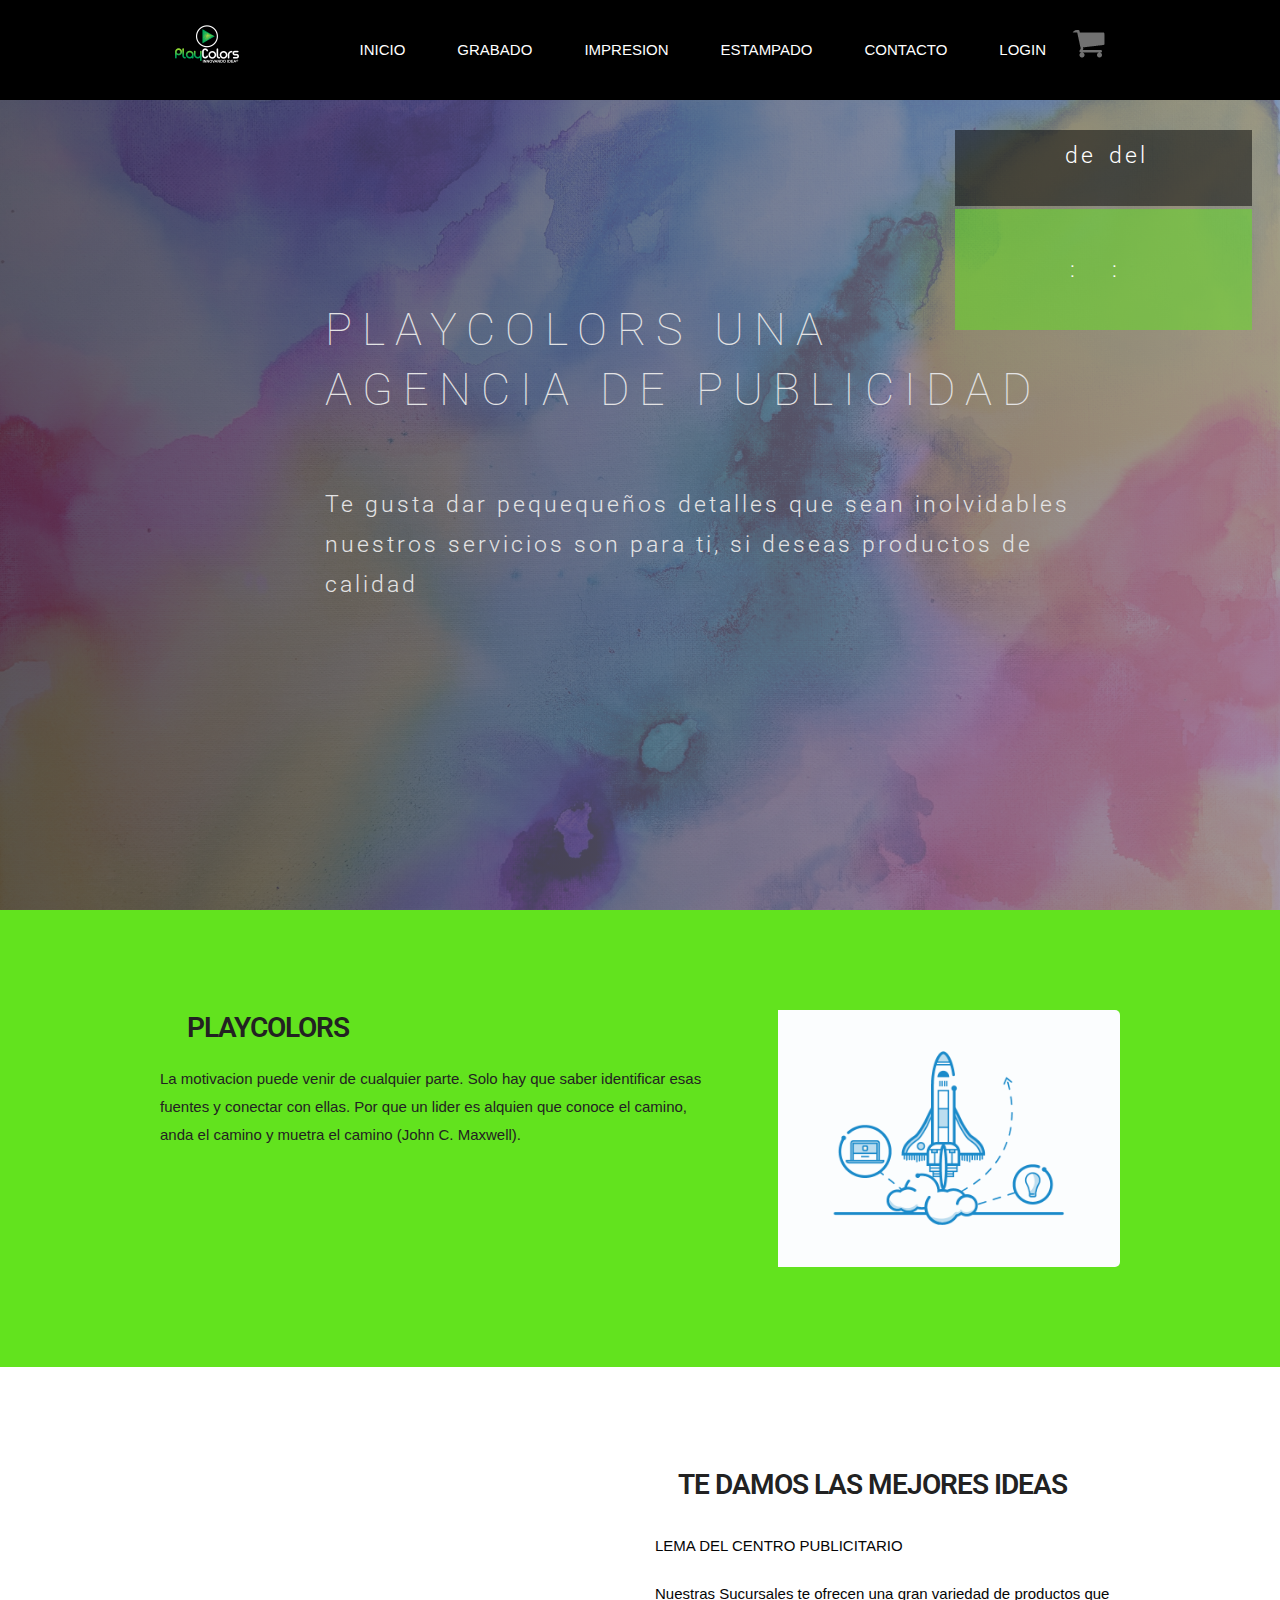
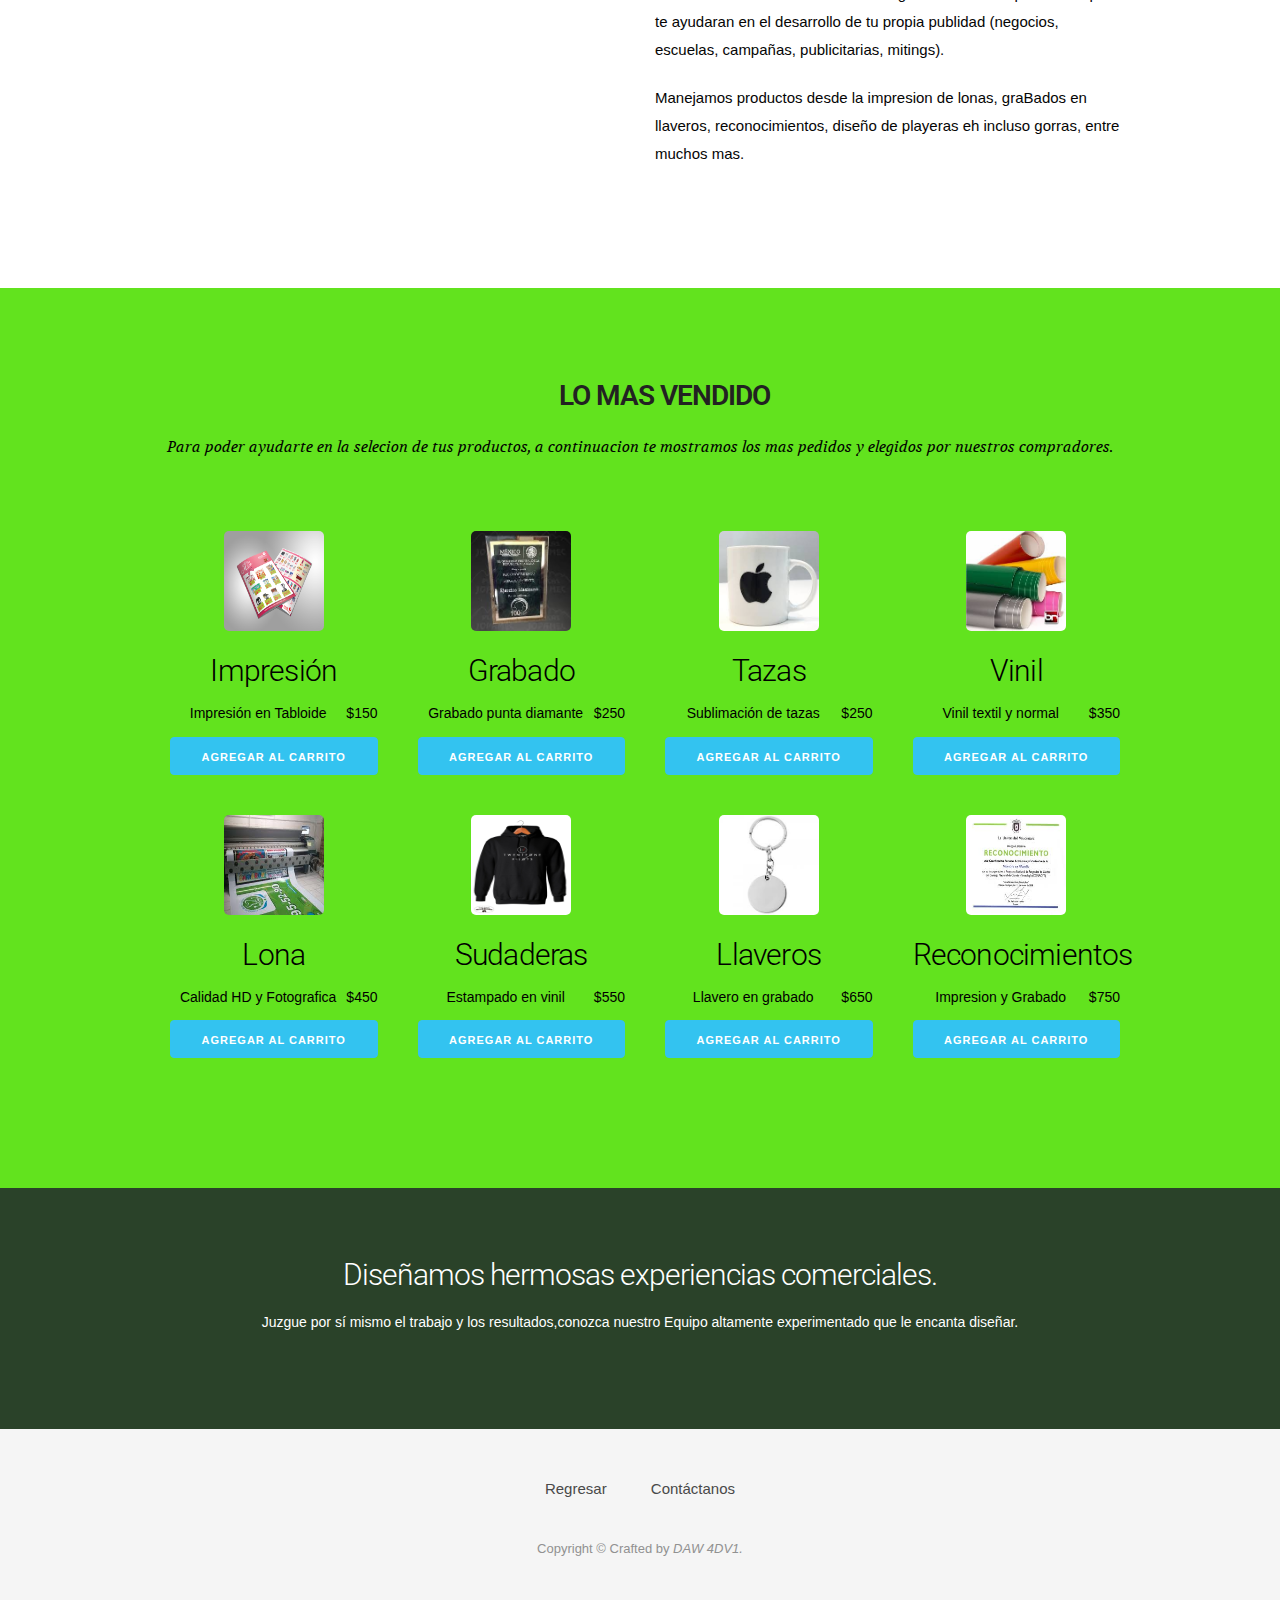
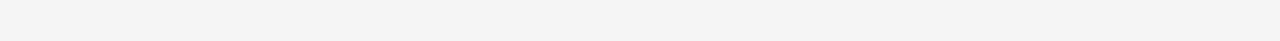
<file: proyectoFinal/index.html>
<!DOCTYPE html>
<html lang="es_MX">

<head>
  <meta charset="utf-8">

  <title>PlayColors</title>
  <meta name="description" content="">
  <meta name="viewport" content="width=device-width, initial-scale=1.0">
  <!-- CSS -->
  <link rel="stylesheet" href="css/owl.carousel.css">
  <link rel="stylesheet" href="css/bootstrap.min.css">
  <link rel="stylesheet" href="css/font-awesome.min.css">
  <link rel="stylesheet" href="css/style.css">
  <link rel="stylesheet" href="css/ionicons.min.css">
  <link rel="stylesheet" href="css/animate.css">
  <link rel="stylesheet" href="css/responsive.css">
  <link rel="stylesheet" href="./css/custom.css">
  <link rel="stylesheet" href="./css/skeleton.css">
  <link rel="stylesheet" href="css/reloj.css">
  <script src="scripts/ajax.js" defer></script>
  <script src="scripts/reloj.js" defer></script>
  <script src="https://code.jquery.com/jquery-3.6.0.min.js" defer></script>
  <script src="scripts/menu.js" defer></script>
</head>

<body>


  <!-- Header -->
  <header>
    <div class="container">
      <div class="row">
        <div class="col-md-12">
          <nav class="navbar navbar-default">
            <div class="container-fluid">
              <div class="navbar-header">

                <button id="menu-toggle" type="button" class="navbar-toggle collapsed" data-toggle="collapse"
                  data-target="#bs-example-navbar-collapse-1">
                  <span class="sr-only">Toggle navigation</span>
                  <span class="icon-bar"></span>
                  <span class="icon-bar"></span>
                  <span class="icon-bar"></span>
                </button>

                <a class="navbar-brand" href="index.html">
                  <img src="img/logo.png" alt="Logo">
                </a>
              </div>
              <div class="collapse navbar-collapse" id="bs-example-navbar-collapse-1">
                <ul class="nav navbar-nav navbar-right">
                  <li><a href="index.html">INICIO</a></li>
                  <li><a href="grabado.html">GRABADO</a></li>
                  <li><a href="impresion.html">IMPRESION</a></li>
                  <li><a href="estampado.html">ESTAMPADO</a></li>
                  <li><a href="contact.html">CONTACTO</a></li>
                  <li><a href="login.html">LOGIN</a></li>
                  <li class="submenu">
                    <img src="img/cart.png" id="img-carrito">
                    <div id="carrito">

                      <table id="lista-carrito" class="u-full-width">
                        <thead>
                          <tr>
                            <th>Imagen</th>
                            <th>Nombre</th>
                            <th>Precio</th>
                            <th>Cantidad</th>
                            <th></th>
                          </tr>
                        </thead>
                        <tbody></tbody>
                      </table>

                      <a href="#" id="vaciar-carrito" class="button-carrito u-full-width" style="color: #555;">Vaciar
                        Carrito</a>
                    </div>
                  </li>
                </ul>
              </div>
            </div>
          </nav>
        </div>
      </div>
    </div>
  </header>

  <main>
    <!-- Slider Start -->
    <article id="slider">
      <div class="container">
        <div class="row">
          <div class="col-md-10 col-md-offset-2">
            <div class="block">
              <h1 class="animated fadeInUp"> PLAYCOLORS UNA <br> AGENCIA DE PUBLICIDAD </h1>
              <p class="animated fadeInUp">Te gusta dar pequequeños detalles que sean inolvidables <br> nuestros
                servicios son para ti, si deseas productos de calidad </p>
            
                <!-- reloj -->
              <section class="animated fadeInUp wrap">
                <div class="widget">
                  <div class="fecha">
                    <p id="diaSemana" class="diaSemana"></p>
                    <p id="dia" class="dia"></p>
                    <p>de</p>
                    <p id="mes" class="mes"></p>
                    <p>del</p>
                    <p id="year" class="year"></p>
                  </div>

                  <div class="reloj">
                    <p id="horas" class="horas"></p>
                    <p>:</p>
                    <p id="minutos" class="minutos"></p>
                    <p>:</p>
                    <p id="segundos" class="segundos"></p>
                    <p id="ampm" class="ampm"></p>
                  </div>
                </div>
              </section>

              </div>
          </div>
        </div>
      </div>
    </article>
    <!-- Wrapper Start -->
    <section id="intro">
      <div class="container">
        <div class="row">
          <div class="col-md-7 col-sm-12">

            <div class="section-title">
              <h2>PlayColors</h2>

            </div>
            <p>La motivacion puede venir de cualquier parte. Solo hay que saber identificar esas fuentes y conectar con
              ellas. Por que un lider es alquien que conoce el camino, anda el camino y muetra el camino (John C.
              Maxwell). </p>

          </div>
          <div class="col-md-5 col-sm-12">
            <div class="block">
              <img src="img/wrapper-img.gif" alt="Img">
            </div>
          </div>
        </div>
      </div>
    </section>

    <section id="feature">
      <div class="container">
        <div class="row">
          <div class="col-md-6 col-md-offset-6">
            <h2>TE DAMOS LAS MEJORES IDEAS</h2>
            <p>LEMA DEL CENTRO PUBLICITARIO</p>
            <p>Nuestras Sucursales te ofrecen una gran variedad de productos que te ayudaran en el desarrollo de tu
              propia publidad (negocios, escuelas, campañas, publicitarias, mitings).</p>
            <p>Manejamos productos desde la impresion de lonas, graBados en llaveros, reconocimientos, diseño de
              playeras eh incluso gorras, entre muchos mas.</p>
          </div>
        </div>
      </div>
    </section>

    <!-- Service Start -->
    <section id="service">
      <div class="container" id="lista-articulos">
        <div class="row">
          <div class="section-title">
            <h2>LO MAS VENDIDO</h2>
            <p>Para poder ayudarte en la selecion de tus productos, a continuacion te mostramos los mas pedidos y
              elegidos por nuestros compradores.</p>
          </div>
        </div>
        <div class="row ">
          <div class="col-sm-6 col-md-3">
            <div class="service-item">
              <img src="img/Tabloide.jpg" class="imh" alt="impresion">
              <h4>Impresión</h4>
              <p class="precio">Impresión en Tabloide <span class="u-pull-right ">$150</span></p>
              <a href="#" class="u-full-width button-primary button input agregar-carrito" data-id="1">Agregar Al Carrito</a>
            </div>
          </div>
          <div class="col-sm-6 col-md-3">
            <div class="service-item">
              <img src="img/8.jpg" class="imh" alt="grabado">
              <h4>Grabado</h4>
              <p class="precio">Grabado punta diamante <span class="u-pull-right ">$250</span></p>
              <a href="#" class="u-full-width button-primary button input agregar-carrito" data-id="2">Agregar Al Carrito</a>
            </div>
          </div>
          <div class="col-sm-6 col-md-3">
            <div class="service-item">
              <img src="img/9.jpg" class="imh" alt="tazas">
              <h4>Tazas</h4>
              <p class="precio">Sublimación de tazas <span class="u-pull-right ">$250</span></p>
              <a href="#" class="u-full-width button-primary button input agregar-carrito" data-id="3">Agregar Al Carrito</a>
            </div>
          </div>
          <div class="col-sm-6 col-md-3">
            <div class="service-item">
              <img src="img/10.jpg" class="imh" alt="vinil">
              <h4>Vinil</h4>
              <p class="precio">Vinil textil y normal <span class="u-pull-right ">$350</span></p>
              <a href="#" class="u-full-width button-primary button input agregar-carrito" data-id="4">Agregar Al Carrito</a>
            </div>
          </div>
          <div class="col-sm-6 col-md-3">
            <div class="service-item">
              <img src="img/12.jpg" class="imh" alt="lona">
              <h4>Lona</h4>
              <p class="precio">Calidad HD y Fotografica <span class="u-pull-right ">$450</span></p>
              <a href="#" class="u-full-width button-primary button input agregar-carrito" data-id="5">Agregar Al Carrito</a>
            </div>
          </div>
          <div class="col-sm-6 col-md-3">
            <div class="service-item">
              <img src="img/11.jpg" class="imh" alt="sudaderas">
              <h4>Sudaderas</h4>
              <p class="precio">Estampado en vinil <span class="u-pull-right ">$550</span></p>
              <a href="#" class="u-full-width button-primary button input agregar-carrito" data-id="6">Agregar Al Carrito</a>
            </div>
          </div>
          <div class="col-sm-6 col-md-3">
            <div class="service-item">
              <img src="img/13.jpg" class="imh" alt="llaveros">
              <h4>Llaveros</h4>
              <p class="precio">Llavero en grabado <span class="u-pull-right ">$650</span></p>
              <a href="#" class="u-full-width button-primary button input agregar-carrito" data-id="7">Agregar Al Carrito</a>
            </div>
          </div>
          <div class="col-sm-6 col-md-3">
            <div class="service-item">
              <img src="img/14.jpg" class="imh" alt="reconocimientos">
              <h4>Reconocimientos</h4>
              <p class="precio">Impresion y Grabado <span class="u-pull-right ">$750</span></p>
              <a href="#" class="u-full-width button-primary button input agregar-carrito" data-id="8">Agregar Al Carrito</a>
            </div>
          </div>
        </div>
      </div>
    </section>
    <!-- Call to action Start -->
    <section id="call-to-action">
      <div class="container">
        <div class="row">
          <div class="col-md-12">
            <div class="block">
              <h2> Diseñamos hermosas experiencias comerciales.</h2>
              <p>Juzgue por sí mismo el trabajo y los resultados,conozca nuestro Equipo altamente experimentado que le
                encanta diseñar.</p>
            </div>
          </div>
        </div>
      </div>
    </section>
  </main>

  <!-- footer Start -->
  <footer>
    <div class="container">
      <div class="row">
        <div class="col-md-12">
          <div class="footer-manu">
            <ul>
              <li><a href="index.html">Regresar</a></li>
              <li><a href="contact.html">Contáctanos</a></li>
            </ul>
          </div>
          <p>Copyright &copy; Crafted by <em>DAW 4DV1.</em> </p>
        </div>
      </div>
    </div>
  </footer>

  <script src="./js/app.js"></script>
</body>


</html>
</file>
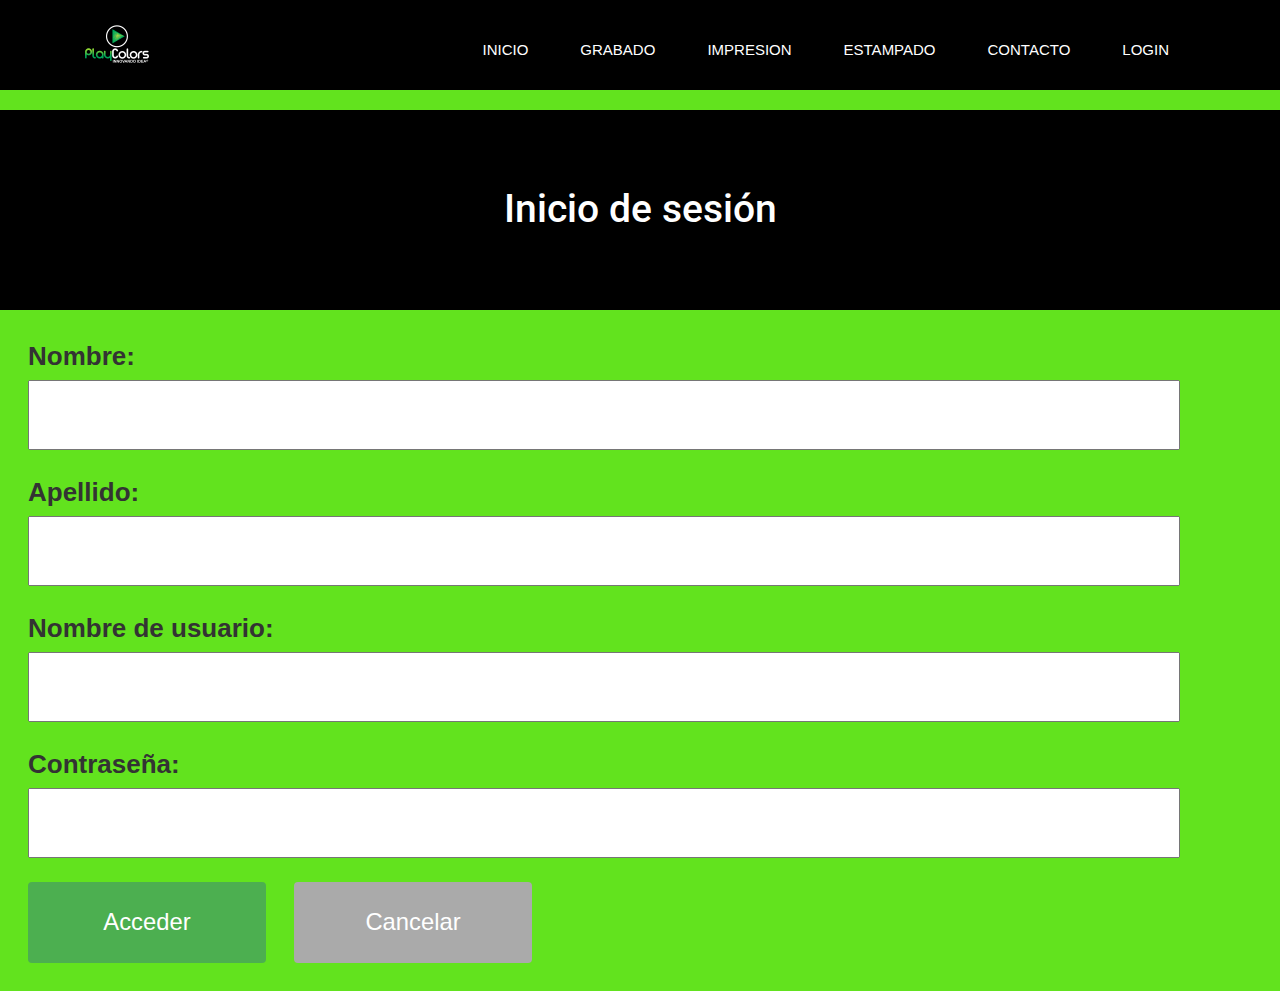
<file: proyectoFinal/login.html>
<!DOCTYPE html>
<html lang="es-MX">

<head>
  <meta charset="utf-8">
  <meta name="description" content="">
  <meta name="viewport" content="width=device-width, initial-scale=1.0">

  <title>Formulario de inicio de sesión</title>
  <link rel="stylesheet" href="css/owl.carousel.css">
  <link rel="stylesheet" href="css/bootstrap.min.css">
  <link rel="stylesheet" href="css/font-awesome.min.css">
  <link rel="stylesheet" href="css/style.css">
  <link rel="stylesheet" href="css/ionicons.min.css">
  <link rel="stylesheet" href="css/animate.css">
  <link rel="stylesheet" href="css/responsive.css">
  <link rel="stylesheet" href="css/login.css">
  <link rel="preconnect" href="https://fonts.googleapis.com">
  <link rel="preconnect" href="https://fonts.gstatic.com" crossorigin>
  <link href="https://fonts.googleapis.com/css2?family=Oswald&display=swap" rel="stylesheet">
  
  <script src="scripts/menu.js" defer></script>
</head>

<body>


  <!-- Header -->
  <header>
    <div class="container">
      <div class="row">
        <div class="col-md-12">
          <nav class="navbar navbar-default">
            <div class="container-fluid">
              <div class="navbar-header">

                
                <a class="navbar-brand" href="index.html">
                  <img src="img/logo.png" alt="Logo">
                </a>
              </div>
              <div class="collapse navbar-collapse" id="bs-example-navbar-collapse-1">
                <ul class="nav navbar-nav navbar-right">
                  <li><a href="index.html">INICIO</a></li>
                  <li><a href="grabado.html">GRABADO</a></li>
                  <li><a href="impresion.html">IMPRESION</a></li>
                  <li><a href="estampado.html">ESTAMPADO</a></li>
                  <li><a href="contact.html">CONTACTO</a></li>
                  <li><a href="login.html">LOGIN</a></li>
                </ul>
              </div>
            </div>
          </nav>
        </div>
      </div>
    </div>
  </header>
  <main>
    <h1>Inicio de sesión</h1>
    <form id="formulario" method="get" action="">

      <label for="first-name">Nombre:</label>
      <input type="text" id="first-name" name="first-name" required>
      <br>
      <label for="last-name">Apellido:</label>
      <input type="text" id="last-name" name="last-name" required>
      <br>
      <label for="username">Nombre de usuario:</label>
      <input type="text" id="username" name="username" required>
      <br>
      <label for="password">Contraseña:</label>
      <input type="password" id="password" name="password" required>
      <br>
      <div id="botones">
        <button type="submit" id="login-btn">Acceder</button>
        <button type="button" id="cancel-btn">Cancelar</button>
      </div>
    </form>
  </main>
</body>

</html>
</file>
<file: proyectoFinal/css/style.css>
@import url(http://fonts.googleapis.com/css?family=Open+Sans:400,300,600);
@import url(http://fonts.googleapis.com/css?family=Roboto:400,100,300,500,700);
@import url(http://fonts.googleapis.com/css?family=Volkhov:400italic);
/* var text-decoration */
/*--
	Common Css
--*/

.imh{
  width: 100px;
  height: 100px;

}
body {
  font-family: 'Open Sans', sans-serif;
  -webkit-font-smoothing: antialiased;
    background: #62E31E;
}
h1,
h2,
h3,
h4,
h5,
h6 {
  font-family: 'Roboto', sans-serif;
}

h2 {
  font-size: 30px;
  font-weight: 400;
  text-align: inherit;
  margin-top: 30px;
  margin-bottom: 50px;
  margin-left: 5%;
}
h3 {
  font-size: 28px;
  font-weight: 300;
  margin-left: 5%;
}
p {
  font-size: 15px;
  line-height: 28px;
}
ul {
  padding: 0;
  margin: 0;
  list-style: none;
}

figcaption{
  margin-bottom: 30px;
  margin-top: 2px;
}

a,
a:active,
a:focus,
a:active {
  text-decoration: none !important;
}
.imag {
  text-align: center;
  
}
img{
  border-radius: 5px;
}
.section-title {
  margin-bottom: 70px;
}
.section-title h2 {
  text-transform: uppercase;
  font-size: 28px;
  font-weight: 600;
}
.section-title p {
  font-family: 'Volkhov', serif;
  font-style: italic;
  color: #000;
}
/*--
	Header Start 
--*/
header {
  background: #000;
  padding: 20px 0;
}
header .navbar {
  margin-bottom: 0px;
  border: 0px;
}
header .navbar-brand {
  padding-top: 5px;
}
header .navbar-default {
  background: none;
  border: 0px;
}
header .navbar-default .navbar-nav {
  padding-top: 10px;
}
header .navbar-default .navbar-nav li a {
  color: #fff;
  padding: 10px 26px;
  font-size: 15px;
}
font header .navbar-default .navbar-nav li a:hover {
  color: #000;
}
/*---------------------------------------------
					Index Start 
-----------------------------------------------*/
/*--
	Slider Start 
--*/
#slider {
  background: url("../img/1.jpg") no-repeat;
  background-size: cover;
  background-attachment: fixed;
  background-position: 10% 0%;
  padding: 200px 0 280px 0;
  position: relative;
}
#slider:before {
  content: "";
  position: absolute;
  left: 0;
  top: 0;
  bottom: 0;
  right: 0;
  width: 100%;
  height: 100%;
  background: linear-gradient(to left, #8b86a3, #322e40);
  opacity: 0.8;
}
#slider .block {
  color: #E3E3E4;
}
#slider .block h1 {
  font-family: 'Roboto', sans-serif;
  font-weight: 100;
  font-size: 45px;
  line-height: 60px;
  letter-spacing: 10px;
  padding-bottom: 45px;
}
#slider .block p {
  font-size: 23px;
  line-height: 40px;
  font-family: 'Roboto', sans-serif;
  font-weight: 300;
  letter-spacing: 3px;
}
/*--
	wrapper Start 
--*/
#intro {
  padding: 100px 0;
}
#intro .block h2 {
  padding-top: 35px;
  line-height: 27px;
  margin: 0;
}
#intro .block p {
  color: #000;
  padding-top: 20px;
}
#intro .block img {
  padding-left: 40px;
  width: 100%;
}
#intro .section-title {
  margin-bottom: 0px;
}
#intro .section-title p {
  padding-top: 20px;
}
/*--
	service Start 
--*/
#service {
  text-align: center;
  padding: 90px 0;
}
#service .service-item {
  padding-bottom: 30px;
  padding-left: 10px;
}
#service .service-item i {
  font-size: 60px;
  color: #000;
}
#service .service-item h4 {
  padding-top: 20px;
  margin: 0;
  color: #000;
}
#service .service-item p {
  color: #000;
  padding-top: 10px;
  margin: 0;
  font-size: 14px;
  line-height: 1.8;
}
/*--
	call-to-action Start 
--*/
#call-to-action {
  background: url("../img/offset-printing.jpg") no-repeat;
  background-size: cover;
  background-attachment: fixed;
  padding: 70px 0px;
  position: relative;
  text-align: center;
  color: #fff;
}
#call-to-action:before {
  content: "";
  position: absolute;
  left: 0;
  right: 0;
  top: 0;
  bottom: 0;
  width: 100%;
  height: 100%;
  background: #1d192c;
  opacity: 0.8;
}
#call-to-action h2 {
  padding-bottom: 20px;
  line-height: 33px;
  margin: 0;
  font-size: 30px;
}
#call-to-action p {
  font-size: 14px;
  line-height: 1.6;
}
#call-to-action .btn-call-to-action {
  padding: 15px 35px;
  border: none;
  background-color: #fff;
  font-size: 15px;
  color: #333333;
  margin-top: 30px;
}
/*--
	Feature Start 
--*/
#feature {
  background: url("../img/111.jpg");
  background-position: 50% 94px;
  width: 100%;
  display: block;
  position: relative;
  overflow: visible;
  background-attachment: fixed;
  background-repeat: no-repeat;
  background-position: center center;
  background-color: #fff;
  -webkit-background-size: cover;
  -moz-background-size: cover;
  -o-background-size: cover;
  background-size: cover;
  -webkit-box-sizing: border-box;
  -moz-box-sizing: border-box;
  box-sizing: border-box;
  -webkit-backface-visibility: hidden;
  backface-visibility: hidden;
  padding: 100px 0;
}
#feature h2 {
  font-size: 28px;
  font-weight: 600;
  margin-bottom: 30px;
}
#feature p {
  color: #050505;
  margin-bottom: 20px;
}
#feature .btn-view-works {
  background: #655E7A;
  color: #fff;
  padding: 10px 20px;
}
/*--
	content Start 
--*/
#testimonial {
  padding: 100px 0;
}
#testimonial .block h2 {
  line-height: 27px;
  color: #fff;
  padding-top: 110px;
}
#testimonial .block p {
  padding-top: 50px;
  color: #fff;
}
#testimonial .counter-box li {
  width: 50%;
  float: left;
  text-align: center;
  margin: 30px 0 30px;
}
#testimonial .counter-box li i {
  font-size: 35px;
}
#testimonial .counter-box li h4 {
  font-size: 30px;
  font-weight: bold;
}
#testimonial .counter-box li span {
    color: #000;
}
#testimonial .testimonial-carousel {
  text-align: center;
  width: 75%;
  border: 1px solid #DEDEDE;
  padding: 24px;
  margin: 0 auto;
}
#testimonial .testimonial-carousel img {
  padding-bottom: 38px;
}
#testimonial .testimonial-carousel p {
  line-height: 28px;
  font-weight: 300;
  padding-bottom: 20px;
}
#testimonial .testimonial-carousel .user img {
  padding-bottom: 0px;
  border-radius: 500px;
}
#testimonial .testimonial-carousel .user p {
  padding-bottom: 0;
  font-size: 12px;
  line-height: 20px;
  color: #000;
}
#testimonial .testimonial-carousel .user p span {
  display: block;
  color: #000;
  font-weight: 600;
}
#testimonial .testimonial-carousel .owl-carousel .owl-pagination div {
  border: 1px solid #000;
  border-radius: 500px;
  display: inline-block;
  height: 10px;
  margin-right: 15px;
  width: 10px;
}
#testimonial .testimonial-carousel .owl-carousel .owl-pagination div.active {
  background: #fff;
  font-size: 30px;
  display: inline-block;
  border: 0px;
}
/*--
	features Start 
--*/
#clients-logo-section {
  padding-top: 30px;
  padding-bottom: 75px;
}
#clients-logo-section .clients-logo-img {
  padding: 0px 50px;
}
/*---------------------------------------------
					Work Start 
-----------------------------------------------*/
/*--
	Slider-work Start 
--*/
#global-header {
  background: url("../img/slider-bg2.jpg") no-repeat;
  background-size: cover;
  padding-top: 150px;
  padding-bottom: 107px;
  position: relative;
  background-attachment: fixed;
}
#global-header:before {
  content: "";
  position: absolute;
  left: 0;
  top: 0;
  bottom: 0;
  right: 0;
  width: 100%;
  height: 100%;
  background: linear-gradient(to left, #928dab, #1f1c2c 70%);
  opacity: 0.8;
}
#global-header .block {
  color: #E3E3E4;
  margin: 0 auto;
  padding-left: 90px;
  text-align: center;
}
#global-header .block h1 {
  font-weight: 100;
  font-size: 45px;
  letter-spacing: 6px;
  padding-bottom: 15px;
  margin-top: 0;
  text-transform: capitalize;
}
#global-header .block p {
  font-size: 16px;
  font-weight: 300;
  letter-spacing: 1px;
  word-spacing: 3px;
}
/*--
	portfolio-work Start 
--*/
#portfolio-work {
  overflow: hidden;
  padding: 80px 0;
}
#portfolio-work .block .portfolio-menu {
  padding-bottom: 30px;
  text-align: center;
}
#portfolio-work .block .portfolio-menu ul {
  border: 1px solid #999999;
  display: inline-block;
  margin-bottom: 40px;
}
#portfolio-work .block .portfolio-menu ul li {
  display: inline-block;
  padding: 0px 25px;
  cursor: pointer;
  font-size: 15px;
  line-height: 40px;
  font-weight: 600;
  color: #333333;
  text-transform: capitalize;
  position: relative;
}
#portfolio-work .block .portfolio-menu ul .active {
  color: #655E7A;
  position: relative;
}
#portfolio-work .block .portfolio-menu ul .active:before {
  content: "\f0d7";
  position: absolute;
  font-family: 'FontAwesome';
  bottom: -18px;
  font-size: 30px;
  width: 20px;
  left: 0px;
  right: 0px;
  top: 23px;
  margin: 0 auto;
  color: #fff;
  text-shadow: 0 1px 0px rgba(0, 0, 0, 0.9);
  -webkit-transition: all 0.4s ease-in-out;
  -moz-transition: all 0.4s ease-in-out;
  -o-transition: all 0.4s ease-in-out;
  -ms-transition: all 0.4s ease-in-out;
  transition: all 0.4s ease-in-out;
}
#portfolio-work .block .portfolio-menu ul li:hover:before {
  content: "\f0d7";
  position: absolute;
  font-family: 'FontAwesome';
  bottom: -18px;
  font-size: 30px;
  width: 20px;
  left: 0px;
  right: 0px;
  top: 24px;
  margin: 0 auto;
  color: #fff;
  text-shadow: 0 1px 0px rgba(0, 0, 0, 0.9);
  -webkit-transition: all 0.4s ease-in-out;
  -moz-transition: all 0.4s ease-in-out;
  -o-transition: all 0.4s ease-in-out;
  -ms-transition: all 0.4s ease-in-out;
  transition: all 0.4s ease-in-out;
}
#portfolio-work .block .portfolio-contant ul li {
  float: left;
  width: 32.22%;
  overflow: hidden;
  margin: 6px;
  position: relative;
}
#portfolio-work .block .portfolio-contant ul li:hover .overly {
  opacity: 1;
}
#portfolio-work .block .portfolio-contant ul li:hover .position-center {
  position: absolute;
  top: 50%;
  -webkit-transform: translate(0%, -50%);
  -moz-transform: translate(0%, -50%);
  -ms-transform: translate(0%, -50%);
  transform: translate(0%, -50%);
}
#portfolio-work .block .portfolio-contant ul li a {
  display: block;
  color: #fff;
}
#portfolio-work .block .portfolio-contant ul li a h2 {
  font-size: 22px;
  text-transform: uppercase;
  letter-spacing: 1px;
}
#portfolio-work .block .portfolio-contant ul li a p {
  font-size: 15px;
}
#portfolio-work .block .portfolio-contant ul li a span {
  font-style: italic;
  font-size: 13px;
  color: #655E7A;
}
#portfolio-work .block .portfolio-contant ul img {
  width: 100%;
  height: auto;
}
#portfolio-work .block .portfolio-contant .overly {
  position: absolute;
  top: 0;
  bottom: 0;
  right: 0;
  left: 0;
  background: rgba(0, 0, 0, 0.9);
  opacity: 0;
  -webkit-transition: .3s all;
  -o-transition: .3s all;
  transition: .3s all;
  text-align: center;
}
#portfolio-work .block .portfolio-contant .position-center {
  position: absolute;
  top: 50%;
  left: 10%;
  -webkit-transform: translate(0%, 50%);
  -moz-transform: translate(0%, 50%);
  -ms-transform: translate(0%, 50%);
  transform: translate(0%, 50%);
  -webkit-transition: .5s all;
  -o-transition: .5s all;
  transition: .5s all;
}
#portfolio-work .block .mix {
  display: none;
}
/*--
	wrapper-work Start 
--*/
#wrapper-work {
  overflow: hidden;
  padding-top: 100px;
}
#wrapper-work ul li {
  width: 50%;
  float: left;
  position: relative;
}
#wrapper-work ul li img {
  width: 100%;
  height: 100%;
}
#wrapper-work ul li .items-text {
  position: absolute;
  top: 0;
  bottom: 0;
  left: 0;
  right: 0;
  width: 100%;
  height: 100%;
  color: #fff;
  background: rgba(0, 0, 0, 0.6);
  padding-left: 44px;
  padding-top: 140px;
}
#wrapper-work ul li .items-text h2 {
  padding-bottom: 28px;
  padding-top: 75px;
  position: relative;
}
#wrapper-work ul li .items-text h2:before {
  content: "";
  position: absolute;
  left: 0;
  bottom: 0;
  width: 75px;
  height: 3px;
  background: #fff;
}
#wrapper-work ul li .items-text p {
  padding-top: 30px;
  font-size: 16px;
  line-height: 27px;
  font-weight: 300;
  padding-right: 80px;
}
/*--
	features-work Start 
--*/
#features-work {
  padding-top: 50px;
  padding-bottom: 75px;
}
#features-work .block ul li {
  width: 19%;
  text-align: center;
  display: inline-block;
  padding: 40px 0px;
}
/*---------------------------------------------
					Work Close 
-----------------------------------------------*/
/*=============================================*/
/*---------------------------------------------
					 Contact Start 
-----------------------------------------------*/
/*--
	slider-contact Start 
--*/
#slider-contact {
  background: url("../img/slider-bg2.jpg") no-repeat;
  background-size: cover;
  padding-top: 150px;
  padding-bottom: 107px;
  position: relative;
}
#slider-contact:before {
  content: "";
  position: absolute;
  left: 0;
  top: 0;
  bottom: 0;
  right: 0;
  width: 100%;
  height: 100%;
  background: linear-gradient(to left, #928dab, #1f1c2c 70%);
  opacity: 0.8;
}
#slider-contact .block {
  color: #E3E3E4;
  margin: 0 auto;
  padding-left: 90px;
}
#slider-contact .block h1 {
  font-family: 'Roboto', sans-serif;
  font-weight: 100;
  font-size: 45px;
  line-height: 60px;
  letter-spacing: 6px;
  padding-bottom: 15px;
}
#slider-contact .block p {
  font-size: 23px;
  line-height: 40px;
  font-family: 'Roboto', sans-serif;
  font-weight: 300;
  letter-spacing: 1px;
  word-spacing: 3px;
}
/*--
	contact-form Start 
--*/
#contact-form {
  padding-top: 70px;
  padding-bottom: 35px;
}
#contact-form .block form .form-group {
  padding-bottom: 15px;
  margin: 0px;
}
#contact-form .block form .form-group .form-control {
  background: #F6F8FA;
  height: 60px;
  border: 1px solid #EEF2F6;
  box-shadow: none;
  width: 100%;
}
#contact-form .block form .form-group-2 {
  padding-bottom: 15px;
  margin: 0px;
}
#contact-form .block form .form-group-2 textarea {
  background: #F6F8FA;
  height: 135px;
  border: 1px solid #EEF2F6;
  box-shadow: none;
  width: 100%;
}
#contact-form .block button {
  width: 100%;
  height: 60px;
  background: #47424C;
  border: none;
  color: #fff;
  font-family: 'Open Sans', sans-serif;
  font-size: 18px;
}
/*--
	wrapper-contact Start 
--*/
.address-block li {
  margin-bottom: 20px;
}
.address-block li i {
  margin-right: 15px;
  font-size: 20px;
  width: 20px;
}
.social-icons {
  margin-top: 40px;
}
.social-icons li {
  display: inline-block;
  margin: 0 6px;
}
.social-icons a {
  display: inline-block;
}
.social-icons i {
  color: #2C2C2C;
  margin-right: 25px;
  font-size: 25px;
}
.google-map {
  position: relative;
}
.google-map #map {
  width: 100%;
  height: 300px;
  background-color: #ff432e;
}
#contact-box {
  padding-top: 35px;
  padding-bottom: 58px;
}
#contact-box .block img {
  width: 100%;
}
#contact-box .block h2 {
  font-family: 'Open Sans', sans-serif;
  font-weight: 300;
  color: #000;
  font-size: 28px;
  padding-bottom: 30px;
}
#contact-box .block p {
  color: #5C5C5C;
  display: block;
}
/*--
	features-contact Start 
--*/
#features-contact {
  padding-top: 50px;
  padding-bottom: 75px;
}
#features-contact .block ul li {
  width: 19%;
  text-align: center;
  display: inline-block;
  padding: 40px 0px;
}
/*---------------------------------------------
					Contact Close 
-----------------------------------------------*/
/*--------- Heading------------*/
.heading {
  padding-bottom: 60px;
  text-align: center;
}
.heading h2 {
  color: #000;
  font-size: 30px;
  line-height: 40px;
  font-weight: 400;
}
.heading p {
  font-size: 18px;
  line-height: 40px;
  color: #292929;
  font-weight: 300;
}
/*---------------------------*/
/*--
	footer Start 
--*/
footer {
  background: #F5F5F5;
  text-align: center;
  padding-top: 48px;
  padding-bottom: 55px;
}
footer p {
  font-size: 13px;
  line-height: 25px;
  color: #919191;
}
footer a {
  color: #595959;
}
footer .footer-manu {
  padding-bottom: 25px;
}
footer .footer-manu ul {
  margin: 0px;
  padding: 0px;
}
footer .footer-manu ul li {
  display: inline-block;
  padding: 0px 20px;
}
footer .footer-manu ul li a {
  display: inline-block;
  color: #494949;
}
footer .footer-manu ul li a:hover {
  color: #000;
}
</file>
<file: proyectoFinal/css/responsive.css>
/*		Default Layout: 992px. 
		Gutters: 24px.
		Outer margins: 48px.
		Leftover space for scrollbars @1024px: 32px.
-------------------------------------------------------------------------------
cols    1     2      3      4      5      6      7      8      9      10
px      68    160    252    344    436    528    620    712    804    896    */
/*		Tablet Layout: 768px.
		Gutters: 24px.
		Outer margins: 28px.
		Inherits styles from: Default Layout.
-----------------------------------------------------------------
cols    1     2      3      4      5      6      7      8
px      68    160    252    344    436    528    620    712    */
@media only screen and (min-width: 768px) and (max-width: 991px) {
  /*---------------------------------------------
					Index Start 
-----------------------------------------------*/
  /*--
	wrapper Start 
--*/
  #wrapper {
    text-align: center;
  }
  #wrapper .block img {
    padding-top: 100px;
    width: 50%;
  }
  /*--
	content Start 
--*/
  #content {
    text-align: center;
  }
  #content .block {
    padding-bottom: 100px;
  }
  /*--
	features Start 
--*/
  #features {
    text-align: center;
  }
  /*--
	footer Start 
--*/
  footer .navbar {
    margin-bottom: 0px;
    border: 0px;
    min-height: 40px;
  }
  footer .navbar-default {
    border: 0px;
    width: 68%;
  }
  footer .navbar-default .navbar-nav li a {
    color: #494949;
    padding: 10px 10px;
    font-size: 15px;
  }
  footer .navbar-default .navbar-nav li a:hover {
    color: #000;
  }
  /*---------------------------------------------
					Index Close 
-----------------------------------------------*/
  /*=============================================*/
  /*---------------------------------------------
					Work Start 
-----------------------------------------------*/
  /*--
	slider-work Start 
--*/
  #slider-work .block h1 {
    font-size: 28px;
  }
  #slider-work .block p {
    font-size: 15px;
  }
  /*--
	portfolio Start 
--*/
  #portfolio-work .block .portfolio-manu {
    padding-left: 0px;
  }
  #portfolio-work .block .portfolio-contant ul li a .img-heading {
    padding: 5px 0 5px 13px;
  }
  #portfolio-work .block .portfolio-contant ul li a .img-heading h2 {
    font-size: 20px;
    line-height: 25px;
  }
  #portfolio-work .block .portfolio-contant ul li a .img-heading p {
    font-size: 11px;
    line-height: 20px;
  }
  #portfolio-work .block .portfolio-contant ul li a .overlay {
    padding-left: 15px;
  }
  #portfolio-work .block .portfolio-contant ul li a .overlay h2 {
    padding-top: 30px;
    padding-bottom: 15px;
    font-size: 20px;
    line-height: 25px;
  }
  #portfolio-work .block .portfolio-contant ul li a .overlay p {
    font-size: 11px;
    line-height: 20px;
    padding-top: 15px;
  }
  /*--
	wrapper Start 
--*/
  #wrapper-work ul li .items-text {
    padding-top: 0;
    padding-left: 25px;
  }
  #wrapper-work ul li .items-text h2 {
    padding-bottom: 10px;
    padding-top: 40px;
  }
  #wrapper-work ul li .items-text p {
    font-size: 14px;
    line-height: 20px;
    padding-right: 30px;
  }
  /*--
	features Start 
--*/
  #features-work .block ul li {
    width: 49%;
  }
  /*---------------------------------------------
					Work close 
-----------------------------------------------*/
  /*=============================================*/
  /*---------------------------------------------
					contact start 
-----------------------------------------------*/
  #wrapper-contact .block {
    padding-bottom: 50px;
  }
  /*--
	features-contact Start 
--*/
  #features-contact .block ul li {
    width: 49%;
  }
  /*---------------------------------------------
					contact close 
-----------------------------------------------*/
  /*------------------*/
}
/*		Mobile Layout: 320px.
		Gutters: 24px.
		Outer margins: 34px.
		Inherits styles from: Default Layout.
---------------------------------------------
cols    1     2      3
px      68    160    252    */
@media only screen and (max-width: 767px) {
  /*---------------------------------------------
					Index Start 
-----------------------------------------------*/
  .heading {
    padding-left: 0px;
  }
  h2 {
    font-size: 18px;
  }
  p {
    font-size: 13px;
  }
  header .navbar-default .navbar-toggle {
    margin-top: 20px;
    margin-bottom: 20px;
  }
  #slider {
    padding-top: 90px;
    padding-bottom: 100px;
  }
  #slider .block {
    padding-left: 0px;
  }
  #slider .block h1 {
    font-size: 20px;
  }
  #slider .block p {
    font-size: 13px;
  }
  /*--
	wrapper Start 
--*/
  #wrapper {
    text-align: center;
    padding-top: 70px;
    padding-bottom: 100px;
  }
  #wrapper .block img {
    padding-top: 100px;
    padding-left: 0px;
    width: 100%;
  }
  /*--
	service Start 
--*/
  #service {
    padding-top: 100px;
  }
  #service .thumbnail {
    padding-bottom: 70px;
  }
  /*--
	call-to-action Start 
--*/
  #call-to-action p {
    padding: 0px 0px 40px;
  }
  #call-to-action .btn {
    padding: 10px 20px;
    font-size: 15px;
  }
  /*--
	content Start 
--*/
  #content {
    text-align: center;
    padding-top: 70px;
  }
  #content .block {
    padding-bottom: 100px;
  }
  #content .block h2 {
    padding-top: 0px;
  }
  #content .block-bottom {
    padding: 0px;
  }
  #content .block-bottom .item-img {
    padding-left: 0px;
  }
  /*--
	features Start 
--*/
  #features .features-img {
    text-align: center;
  }
  /*---------------------------------------------
					Index Close 
-----------------------------------------------*/
  /*=============================================*/
  /*---------------------------------------------
					Work Start 
-----------------------------------------------*/
  #slider-work {
    padding-top: 100px;
    padding-bottom: 100px;
  }
  #slider-work .block {
    padding-left: 0px;
  }
  #slider-work .block h1 {
    font-size: 20px;
  }
  #slider-work .block p {
    font-size: 11px;
    line-height: 25px;
  }
  /*--
	portfolio Start 
--*/
  #portfolio-work .block .portfolio-manu {
    padding-left: 0px;
    text-align: center;
  }
  #portfolio-work .block .portfolio-manu ul li {
    padding: 0 8px;
  }
  #portfolio-work .block .portfolio-contant ul li {
    width: 100%;
  }
  #portfolio-work .block .portfolio-contant ul li a .img-heading {
    padding: 5px 0 5px 13px;
  }
  #portfolio-work .block .portfolio-contant ul li a .img-heading h2 {
    font-size: 20px;
    line-height: 25px;
  }
  #portfolio-work .block .portfolio-contant ul li a .img-heading p {
    font-size: 11px;
    line-height: 20px;
  }
  #portfolio-work .block .portfolio-contant ul li a .overlay {
    padding-left: 15px;
  }
  #portfolio-work .block .portfolio-contant ul li a .overlay h2 {
    padding-top: 65px;
    padding-bottom: 15px;
    font-size: 20px;
    line-height: 25px;
  }
  #portfolio-work .block .portfolio-contant ul li a .overlay p {
    font-size: 11px;
    line-height: 20px;
    padding-top: 15px;
    padding-right: 5px;
  }
  /*--
	wrapper Start 
--*/
  #wrapper-work ul li {
    float: none;
    width: 100%;
  }
  #wrapper-work ul li .items-text {
    padding-left: 15px;
    padding-top: 30px;
  }
  #wrapper-work ul li .items-text h2 {
    padding-top: 10px;
    padding-bottom: 15px;
    font-size: 20px;
    line-height: 25px;
  }
  #wrapper-work ul li .items-text p {
    font-size: 11px;
    line-height: 20px;
    padding-top: 15px;
  }
  /*--
	features Start 
--*/
  #features-work .block ul li {
    display: block;
    width: 100%;
  }
  /*---------------------------------------------
					Work close 
-----------------------------------------------*/
  /*=============================================*/
  /*---------------------------------------------
					contact Start 
-----------------------------------------------*/
  /*--
	slider-contact Start 
--*/
  #slider-contact {
    padding-top: 100px;
    padding-bottom: 100px;
  }
  #slider-contact .block {
    padding-left: 0px;
  }
  #slider-contact .block h1 {
    font-size: 20px;
  }
  #slider-contact .block p {
    font-size: 11px;
    line-height: 25px;
  }
  /*--
	wrapper-contact Start 
--*/
  #wrapper-contact .block {
    padding-bottom: 50px;
  }
  #wrapper-contact .block .location p {
    width: 100%;
  }
  #wrapper-contact .block .social-media-icon a i {
    padding-top: 30px;
  }
  /*--
	features-contact Start 
--*/
  #features-contact .block ul li {
    display: block;
    width: 100%;
  }
  /*---------------------------------------------
					contact close 
-----------------------------------------------*/
  /*--
	footer Start 
--*/
  footer .footer-manu {
    display: none;
  }
}
/*		Wide Mobile Layout: 480px.
		Gutters: 24px.
		Outer margins: 22px.
		Inherits styles from: Default Layout, Mobile Layout.
------------------------------------------------------------
cols    1     2      3      4      5
px      68    160    252    344    436    */
/*	Retina media query.
	Overrides styles for devices with a 
	device-pixel-ratio of 2+, such as iPhone 4.
-----------------------------------------------    */
</file>
<file: proyectoFinal/css/custom.css>
/*Carrito*/

.submenu {
    position: relative;
  }
  
  .submenu #carrito{
    display: none;
  }
  .submenu:hover #carrito{
    display: block;
    position: absolute;
    right:0;
  
    top:100%;
    z-index: 1;
    background-color: white;
    padding: 20px;
    min-height: 400px;
    min-width: 300px;
  }
  .vacio {
    padding: 10px;
    background-color: crimson;
    text-align: center;
    border-radius: 10px;
    color: white;
  }
  .contenido-hero {
    margin-top: 80px;
    color: white;
  }
  .contenido-hero form {
    position: relative;
    margin-bottom: 0;
  }
  .contenido-hero form #buscador {
    height: 50px;
    margin-bottom: 0;
  }
  .contenido-hero form .submit-buscador {
    position: absolute;
    right:0;
    top:0;
    height: 100%;
    padding: 0;
    display: block;
    text-indent: -9999px;
    width: 50px;
    background-image: url(../img/lupa.png);
    background-position: right center;
    background-repeat: no-repeat;
    border:none;
  }
  
  
  .barra {
    padding: 20px 0;
    background: #741d51; /* Old browsers */
    background: -moz-linear-gradient(left, #741d51 0%, #e44e52 100%); /* FF3.6-15 */
    background: -webkit-linear-gradient(left, #741d51 0%,#e44e52 100%); /* Chrome10-25,Safari5.1-6 */
    background: linear-gradient(to right, #741d51 0%,#e44e52 100%); /* W3C, IE10+, FF16+, Chrome26+, Opera12+, Safari7+ */
    filter: progid:DXImageTransform.Microsoft.gradient( startColorstr='#741d51', endColorstr='#e44e52',GradientType=1 ); /* IE6-9 */
  }
  
  .barra p {
    margin:0;
    color: white;
  }
  .icono {
    background-repeat: no-repeat;
    background-position: left center;
    padding-left: 60px;
    background-size: 30px;
    margin-bottom: 40px;
    text-align: center;
  }
  @media (min-width: 750px) {
    .icono {
        margin-bottom:0;
    }
  }
  .icono1 {
    background-image: url(../img/icono1.png);
  }
  .icono2 {
    background-image: url(../img/icono2.png);
  }
  .icono3 {
    background-image: url(../img/icono3.png);
  }
  
  #lista-cursos .row {
    margin-bottom:20px;
  }
  .agregar-carrito {
    margin:10px 0;
  }
  
  .card {
    text-align: center;
    border: 1px solid #e1e1e1;
    background: white;
  }
  @media (min-width: 550px) {
    .card {
        text-align: left;
    }
  }
  .info-card  {
    padding: 10px 20px;
  }
  
  .info-card p, 
  .card h4 {
    margin-bottom: 5px;
  }
  .info-card .precio {
    text-decoration: line-through;
    font-size: 18px;
    margin-top: 10px;
  }
  .info-card .precio span {
    font-weight: 700;
    font-size: 22px;
  }
  
  
  .footer {
    margin-top: 40px;
    border-top:1px solid #aaa;;
    padding-top: 40px;   
  }
  .footer .menu a{
  display: block;
  margin-bottom: 10px;
  text-decoration: none;
  }
</file>
<file: proyectoFinal/css/skeleton.css>
/*
* Skeleton V2.0.4
* Copyright 2014, Dave Gamache
* www.getskeleton.com
* Free to use under the MIT license.
* http://www.opensource.org/licenses/mit-license.php
* 12/29/2014
*/


/* Table of contents
––––––––––––––––––––––––––––––––––––––––––––––––––
- Grid
- Base Styles
- Typography
- Links
- Buttons
- Forms
- Lists
- Code
- Tables
- Spacing
- Utilities
- Clearing
- Media Queries
*/


/* Grid
–––––––––––––––––––––––––––––––––––––––––––––––––– */
.container {
    position: relative;
    width: 100%;
    max-width: 960px;
    margin: 0 auto;
    padding: 0 20px;
    box-sizing: border-box; }
  .column,
  .columns {
    width: 100%;
    float: left;
    box-sizing: border-box; }
  
  /* For devices larger than 400px */
  @media (min-width: 400px) {
    .container {
      width: 85%;
      padding: 0; }
  }
  
  /* For devices larger than 550px */
  @media (min-width: 550px) {
    .container {
      width: 80%; }
    .column,
    .columns {
      margin-left: 4%; }
    .column:first-child,
    .columns:first-child {
      margin-left: 0; }
  
    .one.column,
    .one.columns                    { width: 4.66666666667%; }
    .two.columns                    { width: 13.3333333333%; }
    .three.columns                  { width: 22%;            }
    .four.columns                   { width: 30.6666666667%; }
    .five.columns                   { width: 39.3333333333%; }
    .six.columns                    { width: 48%;            }
    .seven.columns                  { width: 56.6666666667%; }
    .eight.columns                  { width: 65.3333333333%; }
    .nine.columns                   { width: 74.0%;          }
    .ten.columns                    { width: 82.6666666667%; }
    .eleven.columns                 { width: 91.3333333333%; }
    .twelve.columns                 { width: 100%; margin-left: 0; }
  
    .one-third.column               { width: 30.6666666667%; }
    .two-thirds.column              { width: 65.3333333333%; }
  
    .one-half.column                { width: 48%; }
  
    /* Offsets */
    .offset-by-one.column,
    .offset-by-one.columns          { margin-left: 8.66666666667%; }
    .offset-by-two.column,
    .offset-by-two.columns          { margin-left: 17.3333333333%; }
    .offset-by-three.column,
    .offset-by-three.columns        { margin-left: 26%;            }
    .offset-by-four.column,
    .offset-by-four.columns         { margin-left: 34.6666666667%; }
    .offset-by-five.column,
    .offset-by-five.columns         { margin-left: 43.3333333333%; }
    .offset-by-six.column,
    .offset-by-six.columns          { margin-left: 52%;            }
    .offset-by-seven.column,
    .offset-by-seven.columns        { margin-left: 60.6666666667%; }
    .offset-by-eight.column,
    .offset-by-eight.columns        { margin-left: 69.3333333333%; }
    .offset-by-nine.column,
    .offset-by-nine.columns         { margin-left: 78.0%;          }
    .offset-by-ten.column,
    .offset-by-ten.columns          { margin-left: 86.6666666667%; }
    .offset-by-eleven.column,
    .offset-by-eleven.columns       { margin-left: 95.3333333333%; }
  
    .offset-by-one-third.column,
    .offset-by-one-third.columns    { margin-left: 34.6666666667%; }
    .offset-by-two-thirds.column,
    .offset-by-two-thirds.columns   { margin-left: 69.3333333333%; }
  
    .offset-by-one-half.column,
    .offset-by-one-half.columns     { margin-left: 52%; }
  
  }
  
  
  /* Base Styles
  –––––––––––––––––––––––––––––––––––––––––––––––––– */
  /* NOTE
  html is set to 62.5% so that all the REM measurements throughout Skeleton
  are based on 10px sizing. So basically 1.5rem = 15px :) */
  html {
    font-size: 62.5%; }
  body {
    font-size: 1.5em; /* currently ems cause chrome bug misinterpreting rems on body element */
    line-height: 1.6;
    font-weight: 400;
    font-family: "Raleway", "HelveticaNeue", "Helvetica Neue", Helvetica, Arial, sans-serif;
    color: #222; }
  
  
  /* Typography
  –––––––––––––––––––––––––––––––––––––––––––––––––– */
  h1, h2, h3, h4, h5, h6 {
    margin-top: 0;
    margin-bottom: 2rem;
    font-weight: 300; }
  h1 { font-size: 4.0rem; line-height: 1.2;  letter-spacing: -.1rem;}
  h2 { font-size: 3.6rem; line-height: 1.25; letter-spacing: -.1rem; }
  h3 { font-size: 3.0rem; line-height: 1.3;  letter-spacing: -.1rem; }
  h4 { font-size: 2.4rem; line-height: 1.35; letter-spacing: -.08rem; }
  h5 { font-size: 1.8rem; line-height: 1.5;  letter-spacing: -.05rem; }
  h6 { font-size: 1.5rem; line-height: 1.6;  letter-spacing: 0; }
  
  /* Larger than phablet */
  @media (min-width: 550px) {
    h1 { font-size: 5.0rem; }
    h2 { font-size: 4.2rem; }
    h3 { font-size: 3.6rem; }
    h4 { font-size: 3.0rem; }
    h5 { font-size: 2.4rem; }
    h6 { font-size: 1.5rem; }
  }
  
  p {
    margin-top: 0; }
  
  
  /* Links
  –––––––––––––––––––––––––––––––––––––––––––––––––– */
  a {
    color: #1EAEDB; }
  a:hover {
    color: #0FA0CE; }
  
  
  /* Buttons
  –––––––––––––––––––––––––––––––––––––––––––––––––– */
  .button,
  button,
  .button-carrito,
  input[type="submit"],
  input[type="reset"],
  input[type="button"] {
    display: inline-block;
    height: 38px;
    padding: 0 30px;
    color: #555 I !important;
    text-align: center;
    font-size: 11px;
    font-weight: 600;
    line-height: 38px;
    letter-spacing: .1rem;
    text-transform: uppercase;
    text-decoration: none;
    white-space: nowrap;
    background-color: transparent;
    border-radius: 4px;
    border: 1px solid #bbb;
    cursor: pointer;
    box-sizing: border-box; }
  .button:hover,
  button:hover,
  input[type="submit"]:hover,
  input[type="reset"]:hover,
  input[type="button"]:hover,
  .button:focus,
  button:focus,
  input[type="submit"]:focus,
  input[type="reset"]:focus,
  input[type="button"]:focus {
    color: #333;
    border-color: #888;
    outline: 0; }
  .button.button-primary,
  button.button-primary,
  input[type="submit"].button-primary,
  input[type="reset"].button-primary,
  input[type="button"].button-primary {
    color: #FFF;
    background-color: #33C3F0;
    border-color: #33C3F0; }
  .button.button-primary:hover,
  button.button-primary:hover,
  input[type="submit"].button-primary:hover,
  input[type="reset"].button-primary:hover,
  input[type="button"].button-primary:hover,
  .button.button-primary:focus,
  button.button-primary:focus,
  input[type="submit"].button-primary:focus,
  input[type="reset"].button-primary:focus,
  input[type="button"].button-primary:focus {
    color: #FFF;
    background-color: #1EAEDB;
    border-color: #1EAEDB; }
  
  
  /* Forms
  –––––––––––––––––––––––––––––––––––––––––––––––––– */
  input[type="email"],
  input[type="number"],
  input[type="search"],
  input[type="text"],
  input[type="tel"],
  input[type="url"],
  input[type="password"],
  textarea,
  select {
    height: 38px;
    padding: 6px 10px; /* The 6px vertically centers text on FF, ignored by Webkit */
    background-color: #fff;
    border: 1px solid #D1D1D1;
    border-radius: 4px;
    box-shadow: none;
    box-sizing: border-box; }
  /* Removes awkward default styles on some inputs for iOS */
  input[type="email"],
  input[type="number"],
  input[type="search"],
  input[type="text"],
  input[type="tel"],
  input[type="url"],
  input[type="password"],
  textarea {
    -webkit-appearance: none;
       -moz-appearance: none;
            appearance: none; }
  textarea {
    min-height: 65px;
    padding-top: 6px;
    padding-bottom: 6px; }
  input[type="email"]:focus,
  input[type="number"]:focus,
  input[type="search"]:focus,
  input[type="text"]:focus,
  input[type="tel"]:focus,
  input[type="url"]:focus,
  input[type="password"]:focus,
  textarea:focus,
  select:focus {
    border: 1px solid #33C3F0;
    outline: 0; }
  label,
  legend {
    display: block;
    margin-bottom: .5rem;
    font-weight: 600; }
  fieldset {
    padding: 0;
    border-width: 0; }
  input[type="checkbox"],
  input[type="radio"] {
    display: inline; }
  label > .label-body {
    display: inline-block;
    margin-left: .5rem;
    font-weight: normal; }
  
  
  /* Lists
  –––––––––––––––––––––––––––––––––––––––––––––––––– */
  ul {
    list-style: circle inside; }
  ol {
    list-style: decimal inside; }
  ol, ul {
    padding-left: 0;
    margin-top: 0; }
  ul ul,
  ul ol,
  ol ol,
  ol ul {
    margin: 1.5rem 0 1.5rem 3rem;
    font-size: 90%; }
  li {
    margin-bottom: 1rem; }
  
  
  /* Code
  –––––––––––––––––––––––––––––––––––––––––––––––––– */
  code {
    padding: .2rem .5rem;
    margin: 0 .2rem;
    font-size: 90%;
    white-space: nowrap;
    background: #F1F1F1;
    border: 1px solid #E1E1E1;
    border-radius: 4px; }
  pre > code {
    display: block;
    padding: 1rem 1.5rem;
    white-space: pre; }
  
  
  /* Tables
  –––––––––––––––––––––––––––––––––––––––––––––––––– */
  th,
  td {
    padding: 12px 15px;
    text-align: left;
    border-bottom: 1px solid #E1E1E1; }
  th:first-child,
  td:first-child {
    padding-left: 0; }
  th:last-child,
  td:last-child {
    padding-right: 0; }
  
  
  /* Spacing
  –––––––––––––––––––––––––––––––––––––––––––––––––– */
  button,
  .button {
    margin-bottom: 1rem; }
  input,
  textarea,
  select,
  fieldset {
    margin-bottom: 1.5rem; }
  pre,
  blockquote,
  dl,
  figure,
  table,
  p,
  ul,
  ol,
  form {
    margin-bottom: 2.5rem; }
  
  
  /* Utilities
  –––––––––––––––––––––––––––––––––––––––––––––––––– */
  .u-full-width {
    width: 100%;
    box-sizing: border-box; }
  .u-max-full-width {
    max-width: 100%;
    box-sizing: border-box; }
  .u-pull-right {
    float: right; }
  .u-pull-left {
    float: left; }
  
  
  /* Misc
  –––––––––––––––––––––––––––––––––––––––––––––––––– */
  hr {
    margin-top: 3rem;
    margin-bottom: 3.5rem;
    border-width: 0;
    border-top: 1px solid #E1E1E1; }
  
  
  /* Clearing
  –––––––––––––––––––––––––––––––––––––––––––––––––– */
  
  /* Self Clearing Goodness */
  .container:after,
  .row:after,
  .u-cf {
    content: "";
    display: table;
    clear: both; }
  
  
  /* Media Queries
  –––––––––––––––––––––––––––––––––––––––––––––––––– */
  /*
  Note: The best way to structure the use of media queries is to create the queries
  near the relevant code. For example, if you wanted to change the styles for buttons
  on small devices, paste the mobile query code up in the buttons section and style it
  there.
  */
  
  
  /* Larger than mobile */
  @media (min-width: 400px) {}
  
  /* Larger than phablet (also point when grid becomes active) */
  @media (min-width: 550px) {}
  
  /* Larger than tablet */
  @media (min-width: 750px) {}
  
  /* Larger than desktop */
  @media (min-width: 1000px) {}
  
  /* Larger than Desktop HD */
  @media (min-width: 1200px) {}
</file>
<file: proyectoFinal/css/reloj.css>
.wrap {
    width: 90%;
    max-width: 1000px;
    position: absolute;
    top: -20rem;
    margin-left: 60rem;
    color: white;

}

.widget {
    width: 40%;
    margin: 2em;
}

.widget p {
    display: inline-block;
    line-height: 1em;

}

.fecha,
.reloj {
    /*font-family: 'Oswald', 'Arial';*/
    font-family: Impact, Haettenschweiler, 'Arial Narrow Bold', sans-serif;
    font-weight: bold;
    text-align: center;
    font-size: 1.5em;
    margin-bottom: 0.3rem;
    background: rgba(0, 0, 0, 0.5);
    padding: 0.25em;
    width: 100%;
}

.reloj {
    font-size: 4em;
    padding-top: 0;
    background: rgba(98, 227, 30, 0.5);
}

@media (max-width: 900px) {
    .wrap {
        width: 60%;
        max-width: 1000px;
        position: absolute;
        top: -20rem;
        margin-left: 50rem;
        color: white;

    }
}

@media (max-width: 500px) {
    .wrap {
        width: 60%;
        max-width: 1000px;  
        color: white;
    }
    .widget p {
        display: inline;
        padding: 0em;
    }
    .fecha{
        position: absolute;
        top: 12rem;
        margin-left: -52rem;
        padding: 0em;
        background: rgba(0, 0, 0, 0.5);
    }
    .reloj{
        position: absolute;
        top: 12rem;
        margin-left: -33rem;
        padding: 0.85em;
        background: rgba(98, 227, 30, 0.5);
    }

    .fecha,
    .reloj {
        /*font-family: 'Oswald', 'Arial';*/
        font-family: Impact, Haettenschweiler, 'Arial Narrow Bold', sans-serif;
        font-weight: bold;
        text-align: center;
        font-size: 1.5em;
        margin-bottom: 0.3rem;
        width: 70%;
        display: inline;
    }
}

@media (max-width: 400px) {
    .wrap {
        width: 60%;
        max-width: 1000px;  
        color: white;
    }
    .widget p {
        display: inline;
        padding: 0em;
        
    }
    .fecha{
        position: absolute;
        top: 12rem;
        margin-left: -52rem;
        padding: 0em;
        background: rgba(0, 0, 0, 0.5);
        
    }
    .reloj{
        position: absolute;
        top: 12rem;
        margin-left: -35rem;
        padding: 0.95em;
        background: rgba(98, 227, 30, 0.5);
        
        
    }

    .fecha,
    .reloj {
        /*font-family: 'Oswald', 'Arial';*/
        font-family: Impact, Haettenschweiler, 'Arial Narrow Bold', sans-serif;
        font-weight: bold;
        text-align: center;
        font-size: 1.2em;
        margin-bottom: 0.3rem;
        width: 70%;
        display: inline;
    }
}
</file>
<file: proyectoFinal/css/login.css>
body {
    font-family: Arial, sans-serif;
    align-items: center;
  }
  h1{
    color: white;
    background-color: black;
    display: block;
    padding: 2em;
    font-size: 2.8em;    
    text-align: center;
    width: 100%;

  }
  #formulario {
    width: 90%;
    margin: 2em;
  }
  
  label {
    display: block;
    margin-bottom: 5px;
    font-size: 2.6rem;
  }
  
  input[type="text"], input[type="password"] {
    width: 100%;
    padding: 8px;
    margin-bottom: 1.7em;
    box-sizing: border-box;
    height: 7rem;
  }
  
  button[type="submit"], button[type="button"] {
    display: block;
    margin: 0 auto;
    padding: 10px 20px;
    border: none;
    border-radius: 4px;
    cursor: pointer;
  }
  
  button[type="submit"] {
    background-color: #4CAF50;
    color: white;
    font-size: 1.7em;
    padding: 1em;
    width: 10em;

  }
  
  button[type="button"] {
    background-color: #aaa;
    color: white;
    margin-right: 20px;
    font-size: 1.7em;
    display: block;
    padding: 1em;
    width: 10em;
  }
  button[type="submit"]:hover {
    background-color: #40dd84;
    color: black;
  }
  button[type="button"]:hover {
    background-color: #e9dede;
    color: black;
  }
  
  #botones{
    display: inline-flex;
    justify-content: space-around; 
    gap: 2em;
  }
@media (max-width: 600px){
  h1{
    font-size: 2em;
  }
  #formulario{
    width: 80%
  }
  label{
    font-size: 1.3em;
  }
  input[type="text"], input[type="password"] {
    height: 3.75em;
  }
  button[type="submit"] {
    background-color: #4CAF50;
    color: white;
    font-size: 1.2em;
    padding: 0.2em;
    width: 9em;
    height: 2em

  }
  
  button[type="button"] {
    background-color: #aaa;
    color: white;
    margin-right: 20px;
    font-size: 1.2em;
    padding: 0.2em;
    width: 9em;
    height: 2em
  }
  #botones{
    gap: 1em;
  }
}
</file>
